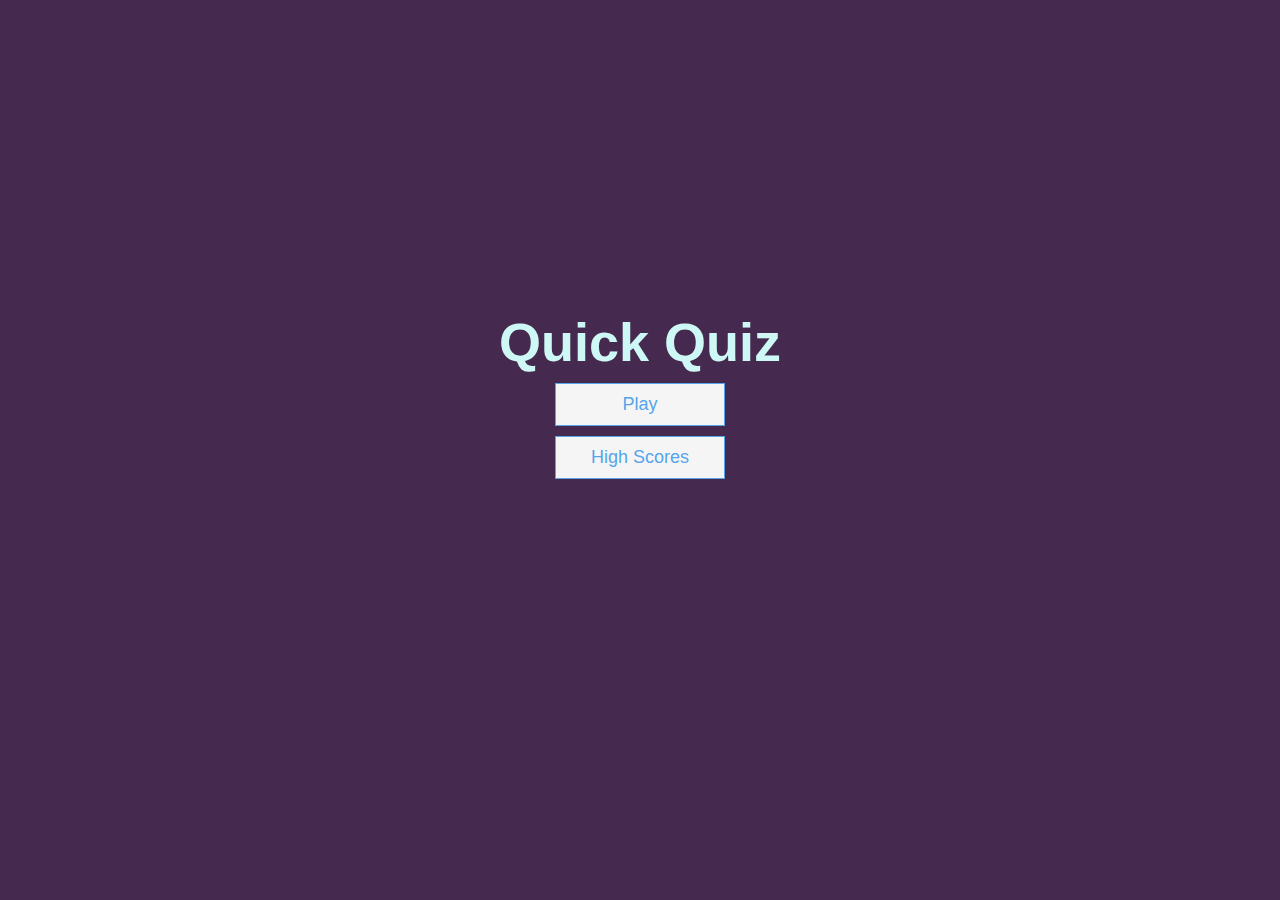
<file: index.html>
<!DOCTYPE html>
<html lang="en">
  <head>
    <meta charset="UTF-8" />
    <meta name="viewport" content="width=device-width, initial-scale=1.0" />
    <meta http-equiv="X-UA-Compatible" content="ie=edge" />
    <title>Quick Quiz</title>
    <link rel="stylesheet" href="app.css" />
  </head>
  <body>
    <div class="container">
      <div id="home" class="flex-center flex-column">
        <h1>Quick Quiz</h1>
        <a class="btn" href="game.html">Play</a>
        <a class="btn" href="highscores.html">High Scores</a>
       
      </div>
    </div>
  </body>
</html>
</file>
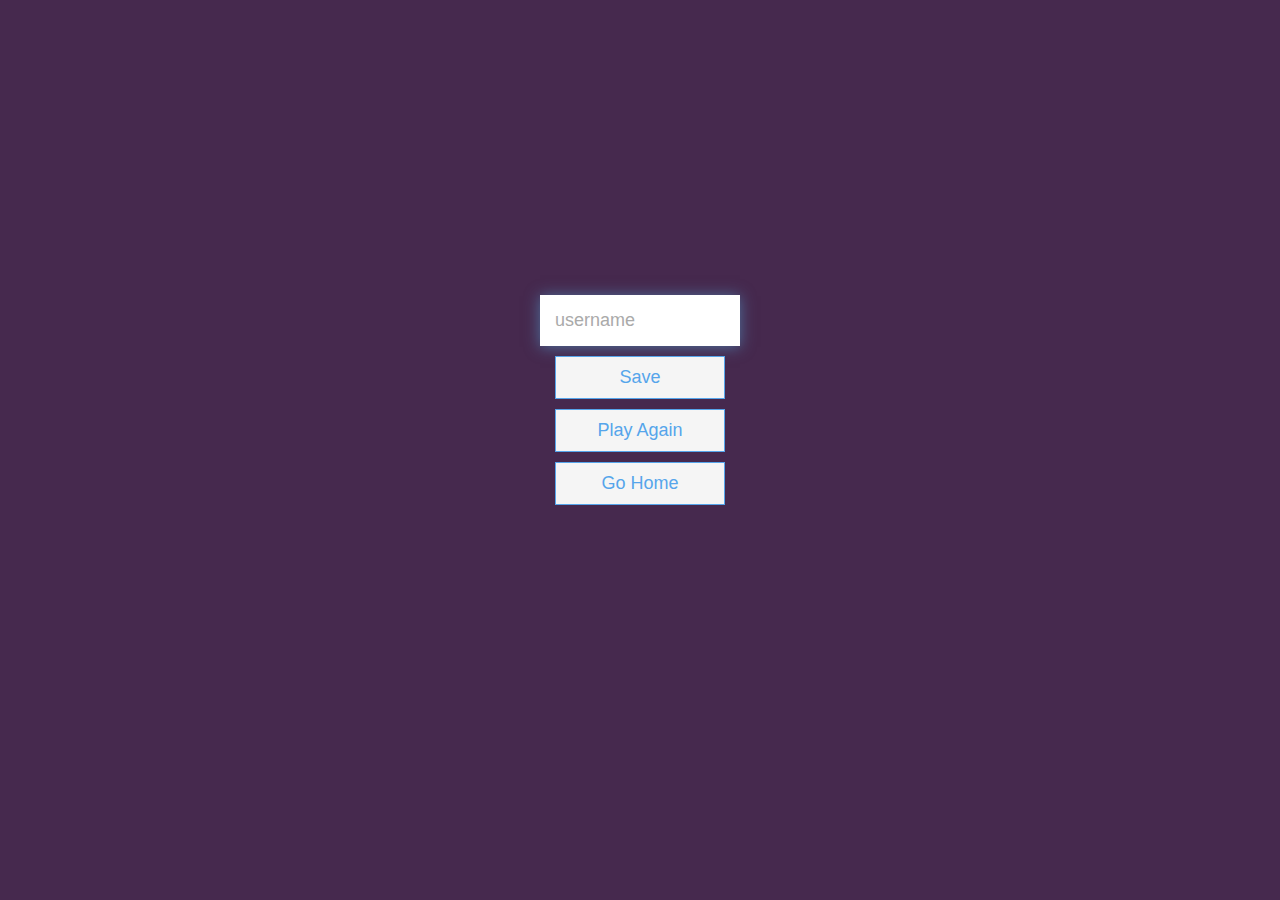
<file: end.html>
<!DOCTYPE html>
<html lang="en">
  <head>
    <meta charset="UTF-8" />
    <meta name="viewport" content="width=device-width, initial-scale=1.0" />
    <meta http-equiv="X-UA-Compatible" content="ie=edge" />
    <title>Congrats!</title>
    <link rel="stylesheet" href="app.css" />
  </head>
  <body>
    <div class="container">
      <div id="end" class="flex-center flex-column">
        <h1 id="finalScore"></h1>
        <form>
          <input
            type="text"
            name="username"
            id="username"
            placeholder="username"
          />
          <button
            type="submit"
            class="btn"
            id="saveScoreBtn"
            onclick="saveHighScore(event)"
            disabled
          >
            Save
          </button>
        </form>
        <a class="btn" href="game.html">Play Again</a>
        <a class="btn" href="index.html">Go Home</a>
      </div>
    </div>
    <script src="end.js"></script>
  </body>
</html>
</file>
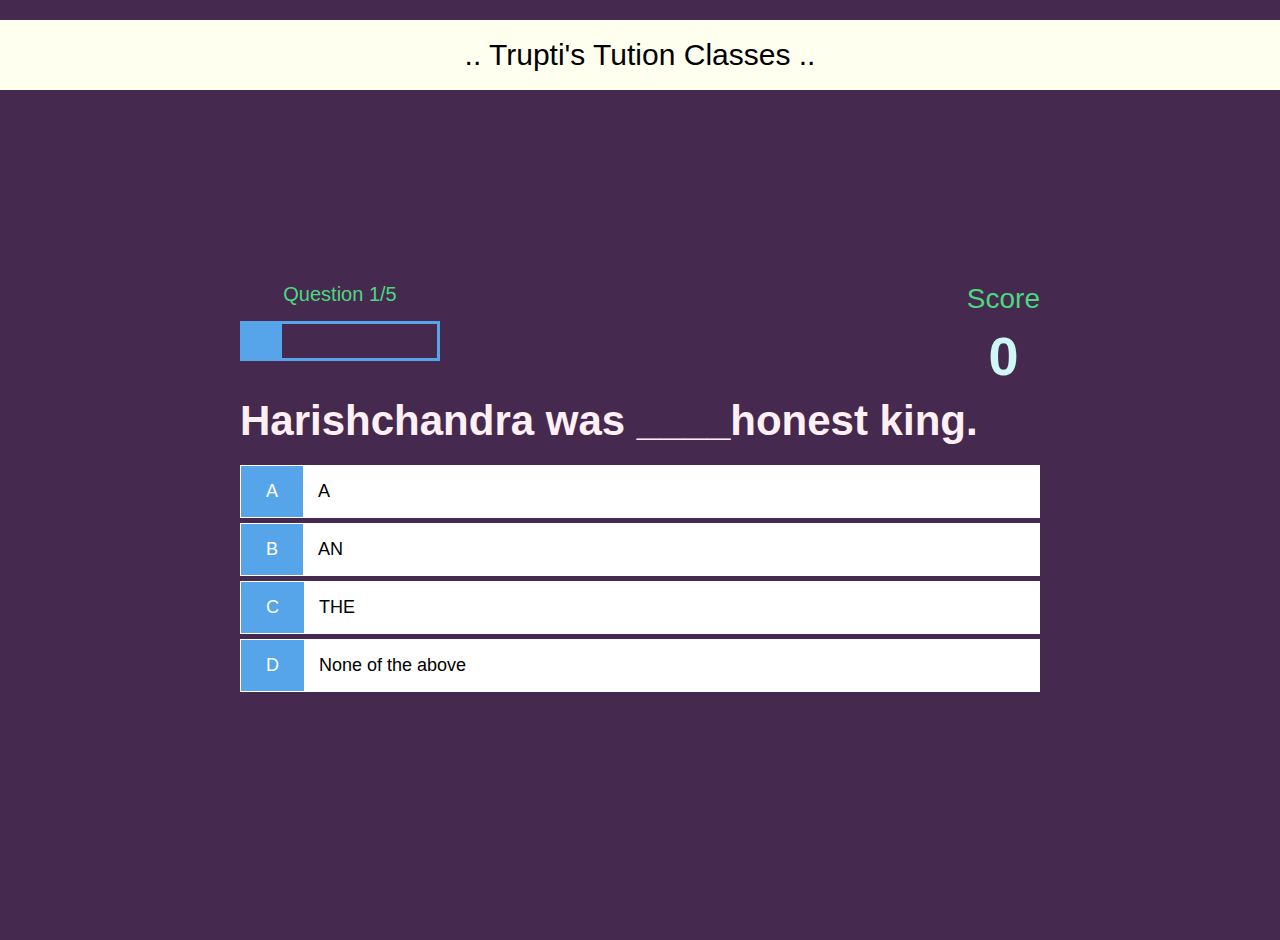
<file: game.html>
<!DOCTYPE html>
<html lang="en">
  <head>
    <meta charset="UTF-8" />
    <meta name="viewport" content="width=device-width, initial-scale=1.0" />
    <meta http-equiv="X-UA-Compatible" content="ie=edge" />
    <title>Quick Quiz - Play</title>
    <link rel="stylesheet" href="app.css" />
    <link rel="stylesheet" href="game.css" />
  </head>
  <body>
    <div class="image">
      <p class="logo">
          .. Trupti's Tution Classes ..
      </p>
  </div>
    <div class="container">
      <div id="game" class="justify-center flex-column">
        <div id="hud">
          <div id="hud-item">
            <p id="progressText" class="hud-prefix">
              Question
            </p>
            <div id="progressBar">
              <div id="progressBarFull"></div>
            </div>
          </div>
          <div id="hud-item">
            <p class="hud-prefix">
              <h3>Score</h>
            </p>
            <h1 class="hud-main-text" id="score">
              0
            </h1>
          </div>
        </div>
        <h2 id="question">What is the answer to this questions?</h2>
        <div class="choice-container">
          <p class="choice-prefix">A</p>
          <p class="choice-text" data-number="1">Choice 1</p>
        </div>
        <div class="choice-container">
          <p class="choice-prefix">B</p>
          <p class="choice-text" data-number="2">Choice 2</p>
        </div>
        <div class="choice-container">
          <p class="choice-prefix">C</p>
          <p class="choice-text" data-number="3">Choice 3</p>
        </div>
        <div class="choice-container">
          <p class="choice-prefix">D</p>
          <p class="choice-text" data-number="4">Choice 4</p>
        </div>
      </div>
    </div>
    <script src="game.js"></script>
  </body>
</html>
</file>
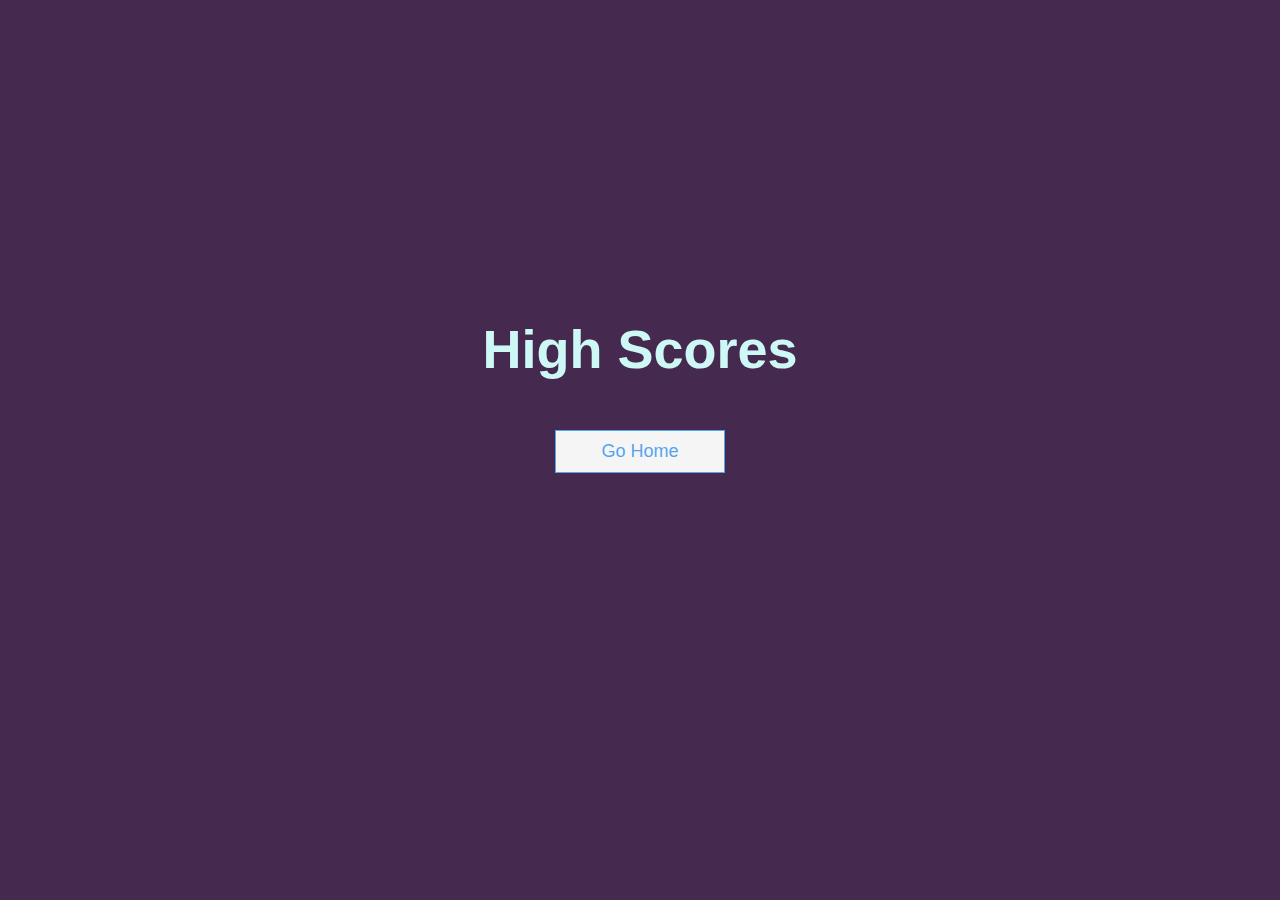
<file: highscores.html>
<!DOCTYPE html>
<html lang="en">
  <head>
    <meta charset="UTF-8" />
    <meta name="viewport" content="width=device-width, initial-scale=1.0" />
    <meta http-equiv="X-UA-Compatible" content="ie=edge" />
    <title>High Scores</title>
    <link rel="stylesheet" href="app.css" />
    <link rel="stylesheet" href="highscores.css" />
  </head>
  <body>
    <div class="container">
      <div id="highScores" class="flex-center flex-column">
        <h1 id="finalScore">High Scores</h1>
        <ul id="highScoresList"></ul>
        <a class="btn" href="index.html">Go Home</a>
      </div>
    </div>
    <script src="highscores.js"></script>
  </body>
</html>
</file>
<file: app.css>
:root{
  background-color: rgb(70, 41, 78);
  background-position:center ;
  background-repeat: no-repeat;
  font-size: 62.5%;
}
* {
  box-sizing: border-box;
  font-family: Arial, Helvetica, sans-serif;
  margin: 0;
  padding: 0;
  /* color: whitesmoke; */
  
}
h1,
h2,
h3,
h4{
  margin-bottom: 1rem;
}
h1{
  font-size: 5.4rem;
  color: #cef8f6;
  margin-bottom: 1rem;
}
h1 > span{
  font-size: 2.4rem;
  font-weight: 500;
  
}
h2{
  font-size: 4.2rem;
  margin-bottom: 2rem;
  font-weight: 700;
  color: lavenderblush;
}
h3{
  font-size: 2.8rem;
  font-weight: 500;
}

/*UTILITIES*/
.container{
  width:100vw;
  height: 100vh;
  display: flex;
  justify-content: center;
  align-items: center;
  max-width: 80rem;
  margin: 0 auto;
  margin-top: -5rem;

}

.container>*{
  width: 100%;
}
.flex-column{
  display: flex;
  flex-direction:column;
}
.flex-center {
  justify-content: center;
  align-items: center;
}
.justify-center{
  justify-content:center;
}
.text-center{
  text-align:center;
}
.hidden{
  display:none;
}
/*buttons*/
.btn {
  font-size: 1.8rem;
  padding: 1rem 0;
  width: 17rem;
  text-align: center;
  border: 0.1rem solid #56a5eb;
  margin-bottom: 1rem;
  text-decoration: none;
  color: #56a5eb;
  background-color: whitesmoke;
}

.btn:hover {
  cursor: pointer;
  box-shadow: 0 0.4rem 1.4rem 0 rgba(60, 122, 255, 0.534);
  transform: translateY(-0.1rem);
  transition: transform 150ms;
}
.btn[disabled]:hover {
  cursor: not-allowed;
  box-shadow: none;
  transform: none;
}

/*form*/
form{
  width:100%;
  display: flex;
  flex-direction: column;
  align-items: center;
}

input{
  margin-bottom: 1rem;
  width: 20rem;
  padding: 1.5rem;
  font-size: 1.8rem;
  border: none;
  box-shadow: 0 0.1rem 1.4rem 0 rgba(86,185,235,0.5);
}

input::placeholder{
  color: #aaa;
  
}
</file>
<file: game.css>
.image{
  background-color: ivory;
  display: flex;
  height:70px;
  margin-top: 2rem;
  justify-content: center;
  
}
.logo{
  font-size: 3rem;
  display:flex;
    align-items: center;
}
.choice-container {
  display: flex;
  margin-bottom: 0.5rem;
  width: 100%;
  font-size: 1.8rem;
  border: 0.1rem solid rgba(255, 255, 255, 0.25);
  background-color: white;
}

.choice-container:hover {
  cursor: pointer;
  box-shadow: 0 0.4rem 1.4rem 0 rgba(86, 185, 235, 0.5);
  transform: translateY(-0.1rem);
  transition: transform 150ms;
}

.choice-prefix {
  padding: 1.5rem 2.5rem;
  background-color: #56a5eb;
  color: white;
}

.choice-text {
  padding: 1.5rem;
  width: 100%;
}

.correct {
  background-color: #28a745;
}

.incorrect {
  background-color: #dc3545;
}

/* HUD */

#hud {
  display: flex;
  justify-content: space-between;
}

.hud-prefix {
  text-align: center;
  font-size: 2rem;
}

.hud-main-text {
  text-align: center;
}

#progressBar {
  width: 20rem;
  height: 4rem;
  border: 0.3rem solid #56a5eb;
  margin-top: 1.5rem;
}

#progressBarFull {
  height: 3.4rem;
  background-color: #56a5eb;
  width: 0%;
}
#progressText {
  color: #4ad880;
}

#hud-item{
  color: #4ad880;
}
</file>
<file: highscores.css>
#highScoresList {
  list-style: none;
  padding-left: 0;
  margin-bottom: 4rem;
}

.high-score {
  font-size: 2.8rem;
  margin-bottom: 0.5rem;
}

.high-score:hover {
  transform: scale(1.025);
}
</file>
